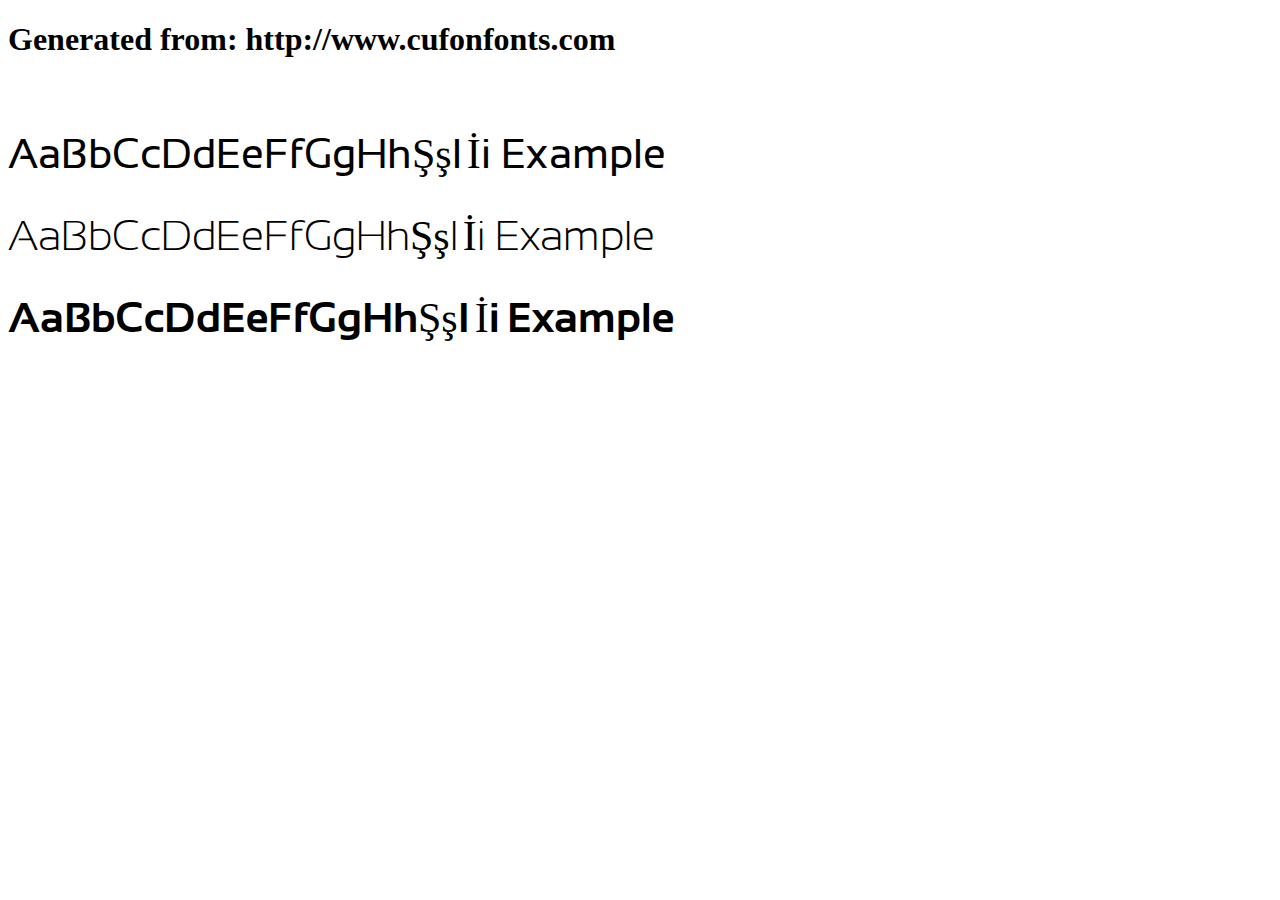
<file: sansation-cufonfonts-webfont/example.html>
<!DOCTYPE html>
<html xmlns="http://www.w3.org/1999/xhtml">
<head>
    <meta http-equiv="Content-Type" content="text/html; charset=utf-8"/>
    <link rel="stylesheet" type="text/css"
          href="style.css"/>
</head>

<body>

<h1>Generated from: http://www.cufonfonts.com</h1><br/>
<h1 style="font-family:'Sansation';font-weight:normal;font-size:42px">AaBbCcDdEeFfGgHhŞşIıİi Example</h1>
<h1 style="font-family:'Sansation Light';font-weight:normal;font-size:42px">AaBbCcDdEeFfGgHhŞşIıİi Example</h1>
<h1 style="font-family:'Sansation Bold';font-weight:normal;font-size:42px">AaBbCcDdEeFfGgHhŞşIıİi Example</h1>


</body>
</html>
</file>
<file: sansation-cufonfonts-webfont/style.css>
/* #### Generated By: http://www.cufonfonts.com #### */

@font-face {
font-family: 'Sansation';
font-style: normal;
font-weight: normal;
src: local('Sansation'), url('Sansation_Regular.woff') format('woff');
}


@font-face {
font-family: 'Sansation Light';
font-style: normal;
font-weight: normal;
src: local('Sansation Light'), url('Sansation_Light.woff') format('woff');
}


@font-face {
font-family: 'Sansation Bold';
font-style: normal;
font-weight: normal;
src: local('Sansation Bold'), url('Sansation_Bold.woff') format('woff');
}
</file>
